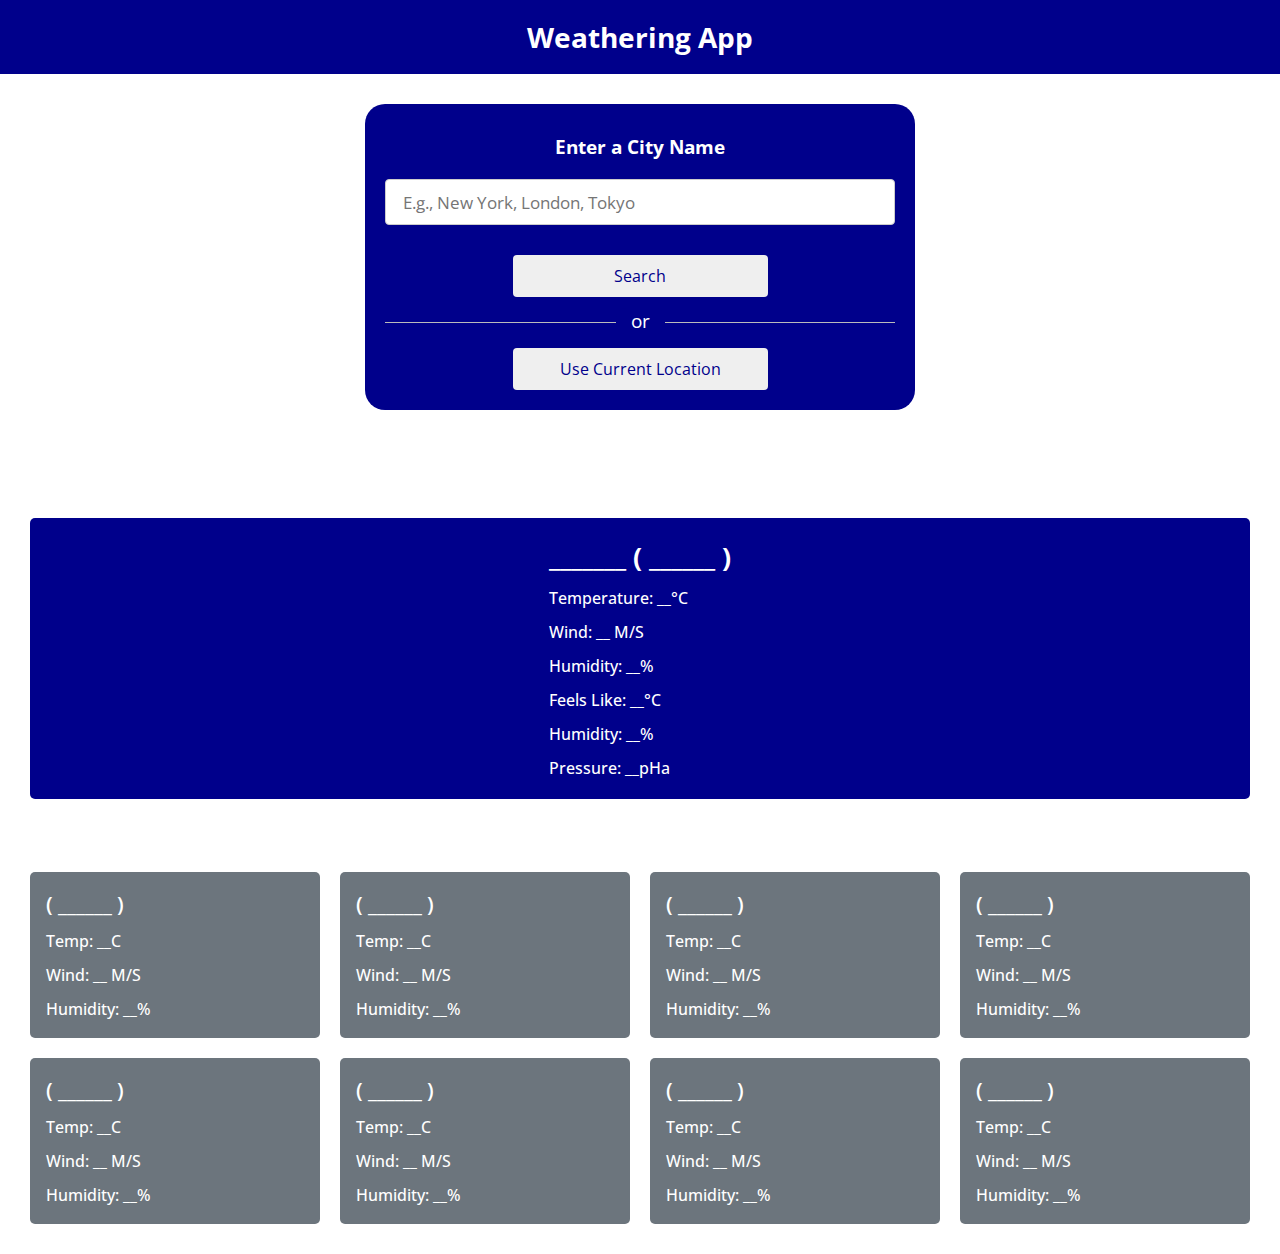
<file: index.html>
<!DOCTYPE html>
<!-- Coding By CodingNepal - www.codingnepalweb.com -->
<html lang="en">
  <head>
    <meta charset="utf-8" />
    <title>Weather App Project JavaScript | CodingNepal</title>
    <link rel="stylesheet" href="style.css" />
    <meta name="viewport" content="width=device-width, initial-scale=1.0" />
    <script src="script.js" defer></script>
  </head>
  <body>
    <h1>Weathering App</h1>
    <div class="container">
      <div class="weather-input">
        <h3>Enter a City Name</h3>
        <input
          class="city-input"
          type="text"
          placeholder="E.g., New York, London, Tokyo"
        />
        <button class="search-btn">Search</button>
        <div class="separator"></div>
        <button class="location-btn">Use Current Location</button>
      </div>

      <div class="weather-data">
        <h2 class="current">Current Weather</h2>
        <div class="current-weather">
          <div class="details">
            <h2>_______ ( ______ )</h2>
            <h6>Temperature: __°C</h6>
            <h6>Wind: __ M/S</h6>
            <h6>Humidity: __%</h6>
            <h6>Feels Like: __°C</h6>

            <h6>Humidity: __%</h6>
            <h6>Pressure: __pHa</h6>
          </div>
        </div>
        <div class="days-forecast">
          <h2 class="forecast">Weather Forecast</h2>
          <ul class="weather-cards">
            <li class="card">
              <h3>( ______ )</h3>
              <h6>Temp: __C</h6>
              <h6>Wind: __ M/S</h6>
              <h6>Humidity: __%</h6>
            </li>
            <li class="card">
              <h3>( ______ )</h3>
              <h6>Temp: __C</h6>
              <h6>Wind: __ M/S</h6>
              <h6>Humidity: __%</h6>
            </li>
            <li class="card">
              <h3>( ______ )</h3>
              <h6>Temp: __C</h6>
              <h6>Wind: __ M/S</h6>
              <h6>Humidity: __%</h6>
            </li>
            <li class="card">
              <h3>( ______ )</h3>
              <h6>Temp: __C</h6>
              <h6>Wind: __ M/S</h6>
              <h6>Humidity: __%</h6>
            </li>
            <li class="card">
              <h3>( ______ )</h3>
              <h6>Temp: __C</h6>
              <h6>Wind: __ M/S</h6>
              <h6>Humidity: __%</h6>
            </li>
            <li class="card">
              <h3>( ______ )</h3>
              <h6>Temp: __C</h6>
              <h6>Wind: __ M/S</h6>
              <h6>Humidity: __%</h6>
            </li>
            <li class="card">
              <h3>( ______ )</h3>
              <h6>Temp: __C</h6>
              <h6>Wind: __ M/S</h6>
              <h6>Humidity: __%</h6>
            </li>
            <li class="card">
              <h3>( ______ )</h3>
              <h6>Temp: __C</h6>
              <h6>Wind: __ M/S</h6>
              <h6>Humidity: __%</h6>
            </li>
          </ul>
        </div>
      </div>
    </div>
  </body>
</html>
</file>
<file: style.css>
/* Import Google font - Open Sans */
@import url('https://fonts.googleapis.com/css2?family=Open+Sans:wght@400;500;600;700&display=swap');
* {
  margin: 0;
  padding: 0;
  box-sizing: border-box;
  font-family: 'Open Sans', sans-serif;
}
body {
  background-image: url('https://images.pexels.com/photos/71116/hurricane-earth-satellite-tracking-71116.jpeg?auto=compress&cs=tinysrgb&w=600');
  background-repeat: no-repeat;
  background-size: cover;
  background-position: center;
}
h1 {
  background: darkblue;
  font-size: 1.75rem;
  text-align: center;
  padding: 18px 0;
  color: #fff;
}
.container {
  display: flex;
  flex-direction: column;
  align-items: center;
  justify-content: center;
  gap: 35px;
  padding: 30px;
}

.weather-input {
  width: 550px;
  display: flex;
  flex-direction: column;
  align-items: center;
  justify-content: center;
  background-color: darkblue;
  padding: 20px;
  border-radius: 20px;
}
.weather-input h3 {
  color: white;
  margin: 10px 0;
}
.weather-input input {
  height: 46px;
  width: 100%;
  outline: none;
  font-size: 1.07rem;
  padding: 0 17px;
  margin: 10px 0 30px 0;
  border-radius: 4px;
  border: 1px solid #ccc;
}
.weather-input input:focus {
  padding: 0 16px;
  border: 2px solid darkblue;
}
.weather-input .separator {
  height: 1px;
  width: 100%;
  margin: 25px 0;
  background: #bbbbbb;
  display: flex;
  align-items: center;
  justify-content: center;
}
.weather-input .separator::before {
  content: 'or';
  color: white;
  font-size: 1.18rem;
  padding: 0 15px;
  margin-top: -4px;
  background: darkblue;
  border-radius: 10px;
}
.weather-input button {
  width: 50%;
  padding: 10px 0;
  cursor: pointer;
  outline: none;
  border: none;
  border-radius: 4px;
  font-size: 1rem;
  color: darkblue;

  transition: 0.2s ease;
}
.weather-input .search-btn:hover {
  transform: scale(1.1);
}

.weather-input .location-btn:hover {
  transform: scale(1.1);
}
.weather-data {
  width: 100%;
}

.current {
  margin: 20px 0;
  color: white;
}
.weather-data .current-weather {
  color: #fff;
  background: darkblue;
  border-radius: 5px;
  padding: 20px 70px 20px 20px;
  display: flex;
  justify-content: space-around;
}
.current-weather h2 {
  font-weight: 700;
  font-size: 1.7rem;
}
.weather-data h6 {
  margin-top: 12px;
  font-size: 1rem;
  font-weight: 500;
}
.current-weather .icon {
  text-align: center;
}
.current-weather .icon img {
  max-width: 120px;
  margin-top: -15px;
}
.current-weather .icon h6 {
  margin-top: -10px;
  text-transform: capitalize;
}
.days-forecast h2 {
  margin: 20px 0;
  font-size: 1.5rem;
  color: white;
}
.days-forecast .weather-cards {
  display: flex;
  gap: 20px;
}
.weather-cards .card {
  color: #fff;
  padding: 18px 16px;
  list-style: none;
  width: calc(100% / 5);
  background: #6c757d;
  border-radius: 5px;
}
.weather-cards .card h3 {
  font-size: 1.3rem;
  font-weight: 600;
}
.weather-cards .card img {
  max-width: 70px;
  margin: 5px 0 -12px 0;
}

@media (max-width: 1400px) {
  .weather-data .current-weather {
    padding: 20px;
  }
  .weather-cards {
    flex-wrap: wrap;
  }
  .weather-cards .card {
    width: calc(100% / 4 - 15px);
  }
}
@media (max-width: 1200px) {
  .weather-cards .card {
    width: calc(100% / 3 - 15px);
  }
}
@media (max-width: 950px) {
  .weather-input {
    width: 450px;
  }
  .weather-cards .card {
    width: calc(100% / 2 - 10px);
  }
}
@media (max-width: 750px) {
  h1 {
    font-size: 1.45rem;
    padding: 16px 0;
  }
  .container {
    flex-wrap: wrap;
    padding: 15px;
  }
  .weather-input {
    width: 100%;
  }
  .weather-data h2 {
    font-size: 1.35rem;
  }
}
</file>
